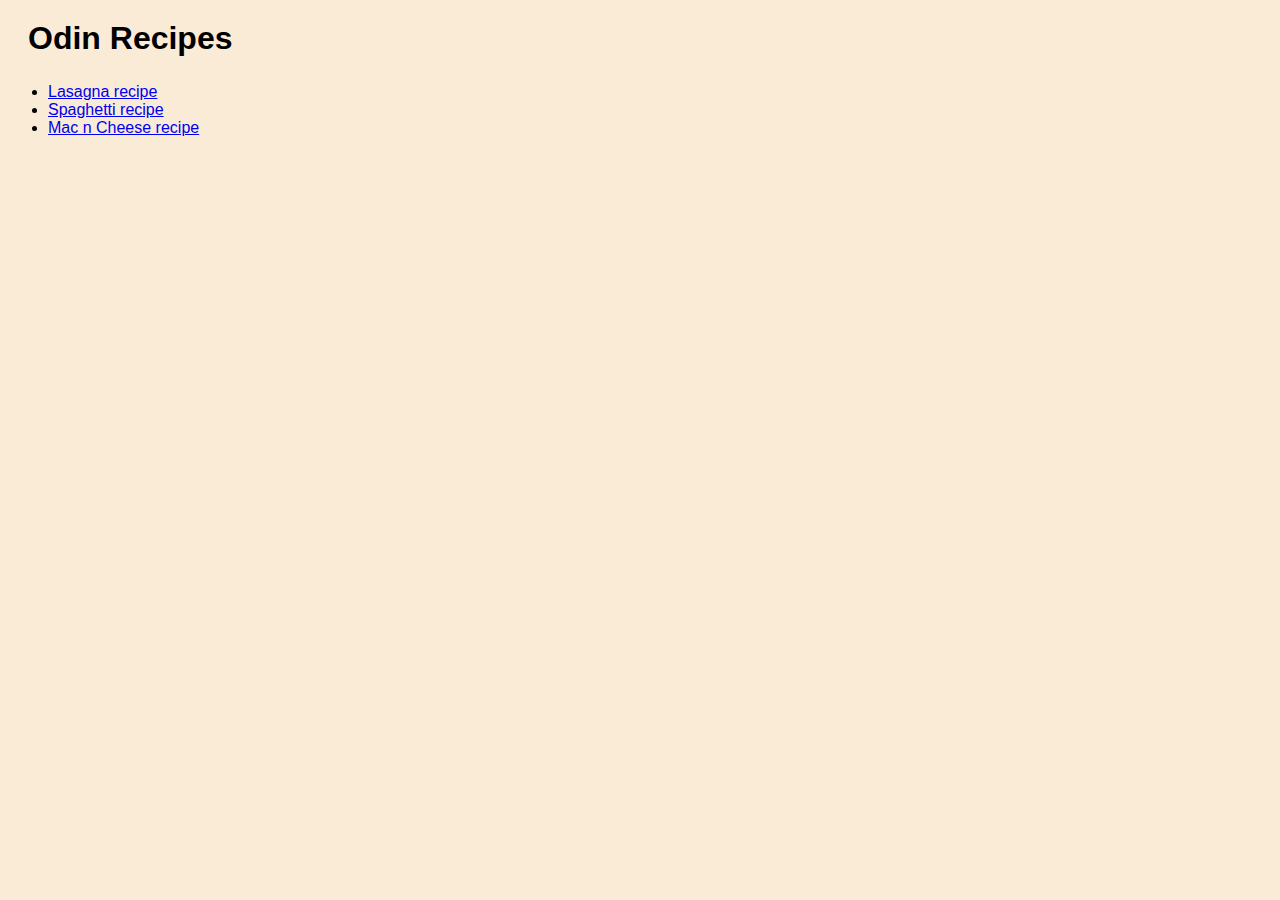
<file: index.html>
<!DOCTYPE html>
<html lang="en">
  <head>
    <meta charset="UTF-8" />
    <meta name="viewport" content="width=device-width, initial-scale=1.0" />
    <title>Recipes</title>
    <link rel="stylesheet" href="style.css" />
  </head>
  <body>
    <div><h1>Odin Recipes</h1></div>
    <div>
      <ul>
        <li>
          <a
            href="./recipes/lasagna.html"
            target="_blank"
            rel=" noopener noreferrer"
            >Lasagna recipe</a
          >
        </li>
        <li>
          <a
            href="./recipes/spaghetti.html"
            target="_blank"
            rel=" noopener noreferrer"
            >Spaghetti recipe</a
          >
        </li>
        <li>
          <a
            href="./recipes/macncheese.html"
            target="_blank"
            rel=" noopener noreferrer"
            >Mac n Cheese recipe</a
          >
        </li>
      </ul>
    </div>
  </body>
</html>
</file>
<file: style.css>
* {
  background-color: antiquewhite;
  font-family: sans-serif, serif;
}
h1 {
  padding: 10px;
  margin: 10px;
  width: auto;
}

a {
  margin: auto;
}
</file>
